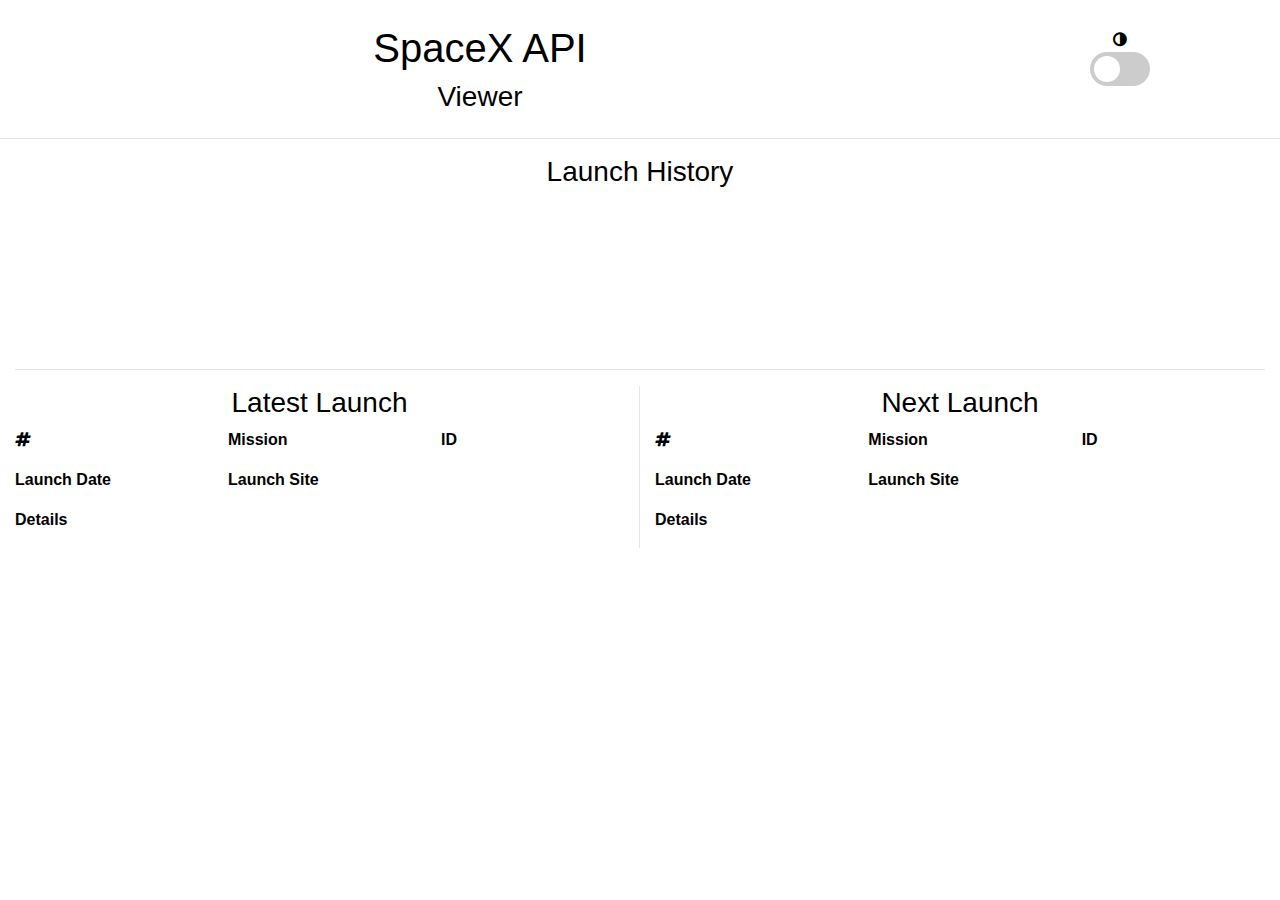
<file: index.html>
<!doctype html>
<html lang="en">
	
  <head>
    <!-- Required meta tags -->
    <meta charset="utf-8">
    <meta name="viewport" content="width=device-width, initial-scale=1, shrink-to-fit=no">

    <!-- Bootstrap CSS -->
    <link rel="stylesheet" href="https://stackpath.bootstrapcdn.com/bootstrap/4.4.1/css/bootstrap.min.css" integrity="sha384-Vkoo8x4CGsO3+Hhxv8T/Q5PaXtkKtu6ug5TOeNV6gBiFeWPGFN9MuhOf23Q9Ifjh" crossorigin="anonymous">
    <link rel="stylesheet" href="custom.css">
    <link rel="stylesheet" id="theme" href="light_theme.css">
    <link rel="stylesheet" href="https://stackpath.bootstrapcdn.com/font-awesome/4.7.0/css/font-awesome.min.css">
    <title>SpaceX API Viewer</title>
  </head>
  
  <body>
	  
	<!-- Header -->
	<div class="container-fluid">
		<div class="row">
			<div class="col-9 align-self-center">
				<br>
				<h1 align="center">SpaceX API</h1>
				<h3 align="center" class="font-weight-light">Viewer</h3>
			</div>
			<div class="col-3 align-self-center" align="center">
				<div><i class="fa fa-adjust"></i></div>
				<label class="switch">
					  <input type="checkbox" id="theme_toggle" onclick="toggleTheme()">
					  <span class="slider round"></span>
		  		</label>
			</div>
		</div>
	</div>
	
    <hr>
    
    <!-- Content -->
    <div class="container-fluid">
	    <div class="row">
		    <div class="col">
			    <div class="row">
				    <div class="col-sm-12 col-md-12 col-lg-6 offset-lg-3">
					    <!-- History Plot -->
					    <h3 align="center">Launch History</h3>
					    <canvas id="launch_history"></canvas>
				    </div>
			    </div>
			    <hr>
		    </div>
	    </div>
	    <div class="row">
		     <!-- Info Boxes -->
		     <div class="col-sm-12 col-md-12 col-lg-6 vertical-divider">
			    <h3 align="center">Latest Launch</h3>
			    <div class="row">
				    <div class="col"><i class="fa fa-inline fa-hashtag"></i><p id="l_flight_number"></p></div>
				    <div class="col"><span class="font-weight-bold">Mission </span><p id="l_mission_name"></p></div>
				    <div class="col"><span class="font-weight-bold">ID </span><p id="l_mission_id"></p></div>
			    </div>
			    <div class="row">
				    <div class="col-4"><span class="font-weight-bold">Launch Date </span><p id="l_launch_date"></p></div>
				    <div class="col-8"><span class="font-weight-bold">Launch Site </span><p id="l_launch_site"></p></div>
			    </div>
			    <div class="row">
				    <div class="col"><span class="font-weight-bold">Details </span><p id="l_details"></p></div>
			    </div>
			    <hr class="d-lg-none">
		     </div>
		     <div class="col-sm-12 col-md-12 col-lg-6">
			    <h3 align="center">Next Launch</h3>
			    <div class="row">
				    <div class="col"><i class="fa fa-inline fa-hashtag"></i><p id="n_flight_number"></p></div>
				    <div class="col"><span class="font-weight-bold">Mission </span><p id="n_mission_name"></p></div>
				    <div class="col"><span class="font-weight-bold">ID </span><p id="n_mission_id"></p></div>
			    </div>
			    <div class="row">
				    <div class="col-4"><span class="font-weight-bold">Launch Date </span><p id="n_launch_date"></p></div>
				    <div class="col-8"><span class="font-weight-bold">Launch Site </span><p id="n_launch_site"></p></div>
			    </div>
			    <div class="row">
				    <div class="col"><span class="font-weight-bold">Details </span><p id="n_details"></p></div>
			    </div>
			    <hr class="d-lg-none">
		     </div>
	    </div>
    </div>
    
    <!-- Optional JavaScript -->
    <script src="https://github.com/chartjs/Chart.js/releases/download/v2.9.3/Chart.min.js"></script>
    <script src="spacex.js"></script>
    
    <!-- jQuery first, then Popper.js, then Bootstrap JS -->
    <script src="https://code.jquery.com/jquery-3.4.1.slim.min.js" integrity="sha384-J6qa4849blE2+poT4WnyKhv5vZF5SrPo0iEjwBvKU7imGFAV0wwj1yYfoRSJoZ+n" crossorigin="anonymous"></script>
    <script src="https://cdn.jsdelivr.net/npm/popper.js@1.16.0/dist/umd/popper.min.js" integrity="sha384-Q6E9RHvbIyZFJoft+2mJbHaEWldlvI9IOYy5n3zV9zzTtmI3UksdQRVvoxMfooAo" crossorigin="anonymous"></script>
    <script src="https://stackpath.bootstrapcdn.com/bootstrap/4.4.1/js/bootstrap.min.js" integrity="sha384-wfSDF2E50Y2D1uUdj0O3uMBJnjuUD4Ih7YwaYd1iqfktj0Uod8GCExl3Og8ifwB6" crossorigin="anonymous"></script>
  </body>
  
</html>
</file>
<file: custom.css>
/* The switch - the box around the slider */
.switch {
  position: relative;
  display: inline-block;
  width: 60px;
  height: 34px;
}

/* Hide default HTML checkbox */
.switch input {
  opacity: 0;
  width: 0;
  height: 0;
}

/* The slider */
.slider {
  position: absolute;
  cursor: pointer;
  top: 0;
  left: 0;
  right: 0;
  bottom: 0;
  background-color: #ccc;
  -webkit-transition: .4s;
  transition: .4s;
}

.slider:before {
  position: absolute;
  content: "";
  height: 26px;
  width: 26px;
  left: 4px;
  bottom: 4px;
  background-color: white;
  -webkit-transition: .4s;
  transition: .4s;
}

input:checked + .slider {
  background-color: #2196F3;
}

input:focus + .slider {
  box-shadow: 0 0 1px #2196F3;
}

input:checked + .slider:before {
  -webkit-transform: translateX(26px);
  -ms-transform: translateX(26px);
  transform: translateX(26px);
}

/* Rounded sliders */
.slider.round {
  border-radius: 34px;
}

.slider.round:before {
  border-radius: 50%;
}
</file>
<file: light_theme.css>
body {
  color: black;
  background-color: #ffffff;
}

.vertical-divider {
  border-right: 1px solid rgba(0, 0, 0, 0.1);
}
</file>
